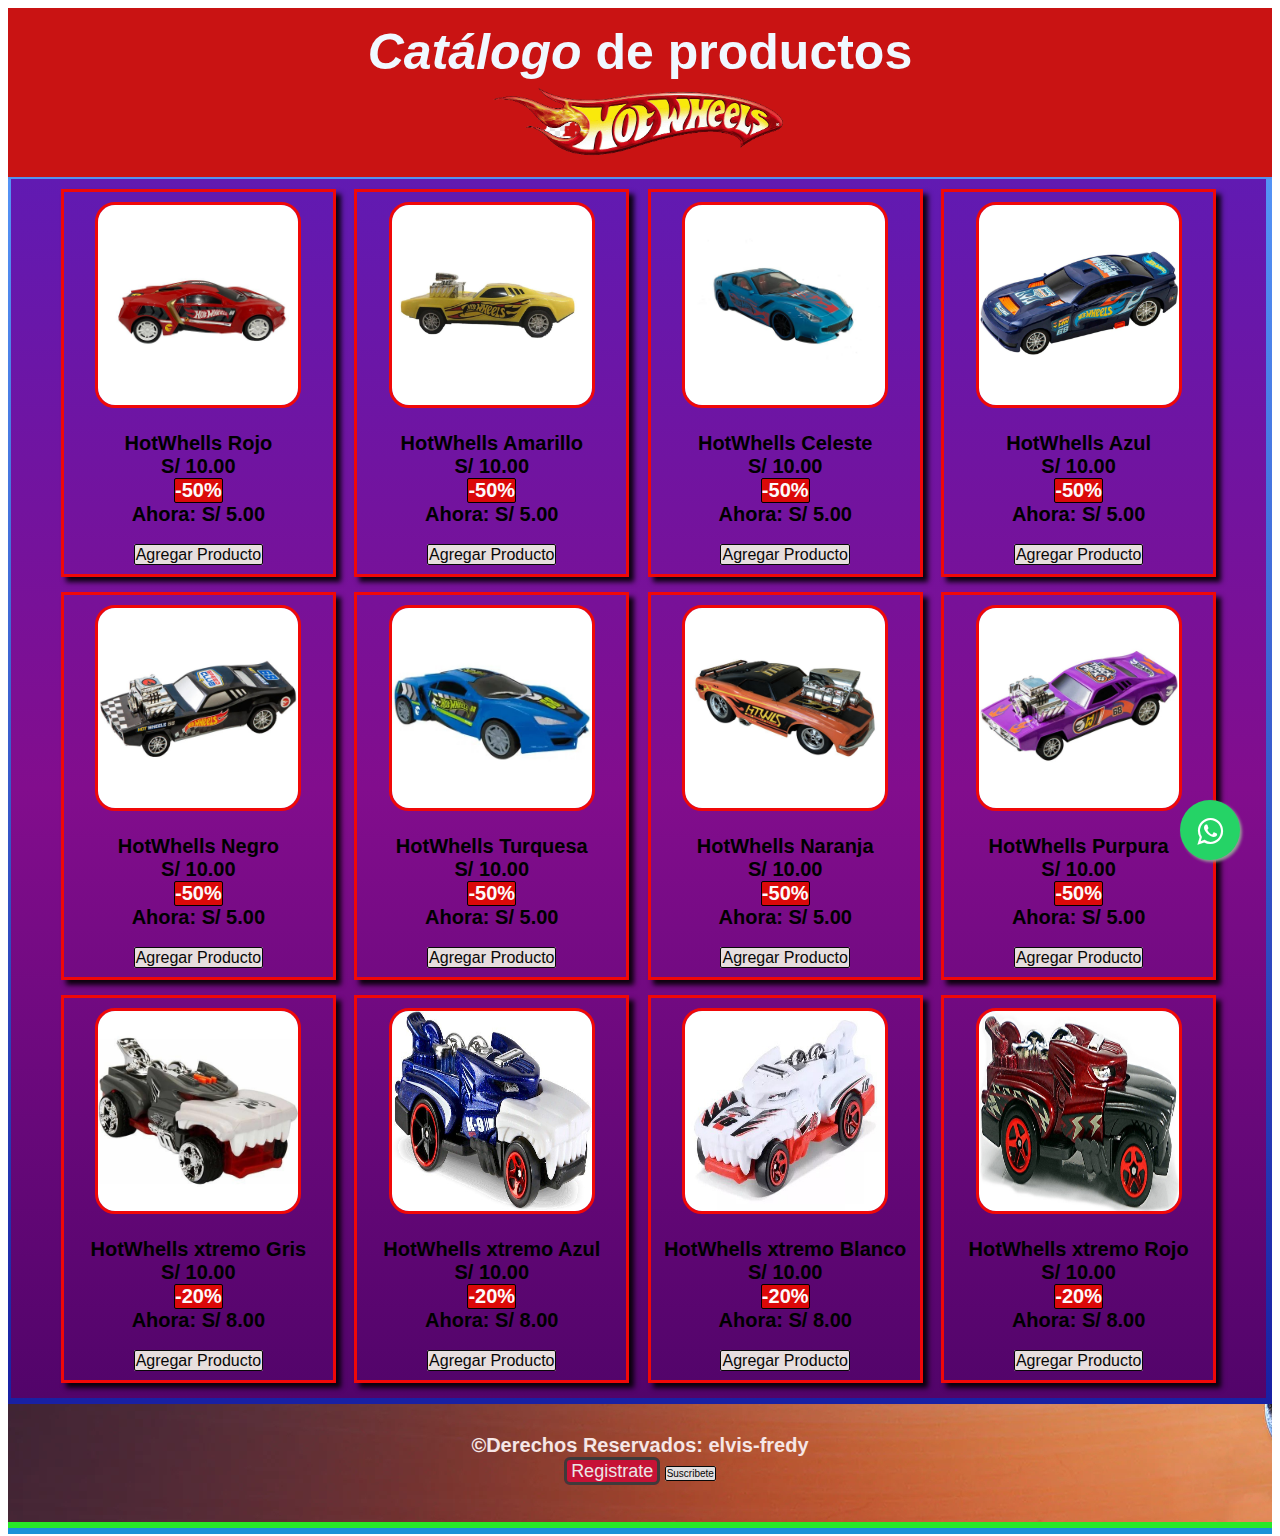
<file: index.html>
<!DOCTYPE html>
<html lang="es">
<head>
    <meta charset="UTF-8">
    <meta name="viewport" content="width=device-width, initial-scale=1.0">
    <title>Document</title>
    <link rel="stylesheet" href="css/styles.css">
    <link rel="stylesheet" href="css/style.css">
</head>
<body>
    <link rel="stylesheet" href="https://maxcdn.bootstrapcdn.com/font-awesome/4.5.0/css/font-awesome.min.css">
<a href="https://api.whatsapp.com/send?phone=51935337348&text=Hola,%20bienvenido%20consulte su%20interes?" class="float" target="_blank">
<i class="fa fa-whatsapp my-float"></i>
</a>
    <header class="header">

        <h1 class=""><em>Catálogo</em> de productos</h1>
        <div class="c_logo">
            <img width="300" src="img/logo-removebg-preview.png" alt="logo" class="logo">
        </div>
    
    </header>
    
    <main>
        <section class="container">
            <article class="card">
                <div class="c_img">
                    <img src="img/carro1.jpeg" alt="" class="img" >
                </div>
                <h2>HotWhells Rojo</h2>
                <p>S/ 10.00</p>
                <p class="descuento">-50%</p>
                <p class="precio">Ahora: S/ 5.00</p>       
                <a href="#" class="button">Agregar Producto</a>
            </article>
            <article class="card">
                <div class="c_img">
                    <img src="img/carro2.jpeg" alt="" class="img" >
                </div>
                <h2>HotWhells Amarillo</h2>
                <p>S/ 10.00</p>
                <p class="descuento">-50%</p>
                <p class="precio">Ahora: S/ 5.00</p>       
                <a href="#" class="button">Agregar Producto</a>
            </article>
            <article class="card">
                <div class="c_img">
                    <img src="img/carro3.jpeg" alt="" class="img" >
                </div>
                <h2>HotWhells Celeste</h2>
                <p>S/ 10.00</p>
                <p class="descuento">-50%</p>
                <p class="precio">Ahora: S/ 5.00</p>       
                <a href="#" class="button">Agregar Producto</a>
            </article>
            <article class="card">
                <div class="c_img">
                    <img src="img/carro4.jpeg" alt="" class="img" >
                </div>
                <h2>HotWhells Azul</h2>
                <p>S/ 10.00</p>
                <p class="descuento">-50%</p>
                <p class="precio">Ahora: S/ 5.00</p>       
                <a href="#" class="button">Agregar Producto</a>
            </article>
            <article class="card">
                <div class="c_img">
                    <img src="img/carro5.jpeg" alt="" class="img" >
                </div>
                <h2>HotWhells Negro</h2>
                <p>S/ 10.00</p>
                <p class="descuento">-50%</p>
                <p class="precio">Ahora: S/ 5.00</p>       
                <a href="#" class="button">Agregar Producto</a>
            </article>
            <article class="card">
                <div class="c_img">
                    <img src="img/carro6.jpeg" alt="" class="img" >
                </div>
                <h2>HotWhells Turquesa</h2>
                <p>S/ 10.00</p>
                <p class="descuento">-50%</p>
                <p class="precio">Ahora: S/ 5.00</p>       
                <a href="#" class="button">Agregar Producto</a>
            </article>
            <article class="card">
                <div class="c_img">
                    <img src="img/carro7.jpeg" alt="" class="img" >
                </div>
                <h2>HotWhells Naranja</h2>
                <p>S/ 10.00</p>
                <p class="descuento">-50%</p>
                <p class="precio">Ahora: S/ 5.00</p>       
                <a href="#" class="button">Agregar Producto</a>
            </article>
            <article class="card">
                <div class="c_img">
                    <img src="img/carro8.jpeg" alt="" class="img" >
                </div>
                <h2>HotWhells Purpura</h2>
                <p>S/ 10.00</p>
                <p class="descuento">-50%</p>
                <p class="precio">Ahora: S/ 5.00</p>       
                <a href="#" class="button">Agregar Producto</a>
            </article>
            <article class="card">
                <div class="c_img">
                    <img src="img/carro9.jpeg" alt="" class="img" >
                </div>
                <h2>HotWhells xtremo Gris</h2>
                <p>S/ 10.00</p>
                <p class="descuento">-20%</p>
                <p class="precio">Ahora: S/ 8.00</p>       
                <a href="#" class="button">Agregar Producto</a>
            </article>
            <article class="card">
                <div class="c_img">
                    <img src="img/carro10.jpeg" alt="" class="img" >
                </div>
                <h2>HotWhells xtremo Azul</h2>
                <p>S/ 10.00</p>
                <p class="descuento">-20%</p>
                <p class="precio">Ahora: S/ 8.00</p>       
                <a href="#" class="button">Agregar Producto</a>
            </article>
            <article class="card">
                <div class="c_img">
                    <img src="img/carro11.jpeg" alt="" class="img" >
                </div>
                <h2>HotWhells xtremo Blanco</h2>
                <p>S/ 10.00</p>
                <p class="descuento">-20%</p>
                <p class="precio">Ahora: S/ 8.00</p>       
                <a href="#" class="button">Agregar Producto</a>
            </article>
            <article class="card">
                <div class="c_img">
                    <img src="img/carro12.jpeg" alt="" class="img" >
                </div>
                <h2>HotWhells xtremo Rojo</h2>
                <p>S/ 10.00</p>
                <p class="descuento">-20%</p>
                <p class="precio">Ahora: S/ 8.00</p>       
                <a href="#" class="button">Agregar Producto</a>
            </article>
            
           
            
        </section>
    </main>
    <footer class="footer">
		<p>&copy;Derechos Reservados: elvis-fredy</p>
		<div>
            <a href="#" class="button1">Registrate</a>
            <a href="#" class="button2">Suscribete</a>
        </div>
       
	</footer>

</body>
</html>
</file>
<file: css/styles.css>
*{
    font-family: 'Segoe UI', Tahoma, Geneva, Verdana, sans-serif;
}
html,body{
    
}
.header{
    background-color: #c91313;
}
h1{
    color: aliceblue;
    
    font-size: 50px;
    text-align: center;
    padding: 15px 15px 0px 15px;
    margin: 0%;
}
main{
    background-image: linear-gradient(to bottom, #611ab2,#820d8d, #52046a);
    border-top: 2px solid ;
    border-right: 6px solid ;
    border-bottom: 6px solid ;
    border-left: 3px solid ;
    border-image: linear-gradient(to bottom, #539bfaef, #1920a3);
    border-image-slice: 1;
    
}
.c_logo{
    display: flex;   
    justify-content: center; 
    padding-bottom: 15px;
}
.container{
    max-width: 1200px;
    margin: 0 auto;
    padding: 10px 50px 0px 50px;
    display: flex;
    flex-wrap: wrap;
    justify-content: space-between;
    
}
.card{
    
    
    flex-basis: 20%;
    background-color: transparent;
    
    margin-bottom: 15px;
    padding: 10px;
    border:solid #f00808;
    text-align: center;
    box-shadow: 5px 5px 5px #000000e6;
}
h2,p{
    padding: 0%;
    margin: 0%;
}
.img{
   
    width: 200px;
    height: 200px;
    border: solid #f00808;
    border-radius: 20px;
}
.c_img{
    
}

.button {
    background-color: #e7dede;
    color: #070707;
    padding: 1px;
    border-radius: 2px;
    border: solid 1px;
    text-decoration: none;
    
}
.descuento{
    background-color: #db0909;
    color: #fdfafa;
    border-radius: 2px;
    border: solid 1px black;
    
    text-align: center;
    margin: 0px 100px;
}
.precio{
    margin-bottom: 20px;
}
h2{
    margin-top: 20px;
}
.card p,h2{
    font-weight: bold;
    font-size: 20px;
}

  
  .card:hover {
    background-image: linear-gradient(to bottom,#2770df, #7f66c4 ,#2d94f5);
    backdrop-filter: blur(10px);

    .img{
      width: 210px;
      height: 210px;
      
    }
    
  }
  
  .button:hover {
    background-color: #28e928;
    color: #f5e6e6;
    font-weight: bold;
    font-size: 20px;
    border: solid 1px transparent;
    padding-bottom: 5px;
    border-radius: 6px;
  }
  
  .footer{
    
    text-align: center;
    background-image: url(../img/logofooter.png);
    border-bottom:6px solid #28e928;
    box-shadow: 0 6px 0 0 #1a92d8;
  }
  footer p{
    padding-top: 30px;
    font-weight: bold;
    font-size: 20px;
    color: #f5e6e6;
    padding-bottom: 4px;
    
  }
  footer div{
    padding-bottom: 40px;
    
  }
  .button1 {
    background-color: #c61236;
    color: #ebe6e6;
    padding: 1px 4px;
    border-radius: 6px;
    border: solid 3px rgb(63, 58, 58);
    text-decoration: none;
    font-size: large;
   
  }
  .button2 {
    background-color: #e2dfdf;
    color: #070707;
    padding: 1px;
    border-radius: 2px;
    border: solid 1px;
    text-decoration: none;
    font-size: x-small;
  }
  .button1:hover {
    background-color: #e5227a;
    color: #f5e6e6;
    font-weight: bold;
    font-size: 20px;
  }
  .button2:hover {
    background-color: #e5227a;
    color: #f5e6e6;
    font-weight: bold;
    font-size: 13px;
  }
  @media only screen and (max-width: 700px) {
    .container {
        flex-direction: column;
    }
    
    .card {
        flex-basis: 100%;
    }
    .descuento{
      margin: 0px 180px;
    }
}
.btn-wsp{
  position:fixed;
  width:60px;
  height:60px;
  line-height: 63px;
  bottom:25px;
  right:25px;
  background:#25d366;
  color:#FFF;
  border-radius:50px;
  text-align:center;
  font-size:35px;
  box-shadow: 0px 1px 10px rgba(0,0,0,0.3);
  z-index:100;
  transition: all 300ms ease;
}
.btn-wsp:hover{
  background: #20ba5a;
}
@media only screen and (min-width:320px) and (max-width:768px){
  .btn-wsp{
      width:63px;
      height:63px;
      line-height: 66px;
}
}
</file>
<file: css/style.css>
.float{
	position:fixed;
	width:60px;
	height:60px;
	bottom:40px;
	right:40px;
	background-color:#25d366;
	color:#FFF;
	border-radius:50px;
	text-align:center;
  font-size:30px;
	box-shadow: 2px 2px 3px #999;
  z-index:100;
}
.float:hover {
	text-decoration: none;
	color: #25d366;
  background-color:#fff;
}

.my-float{
	margin-top:16px;
}
</file>
